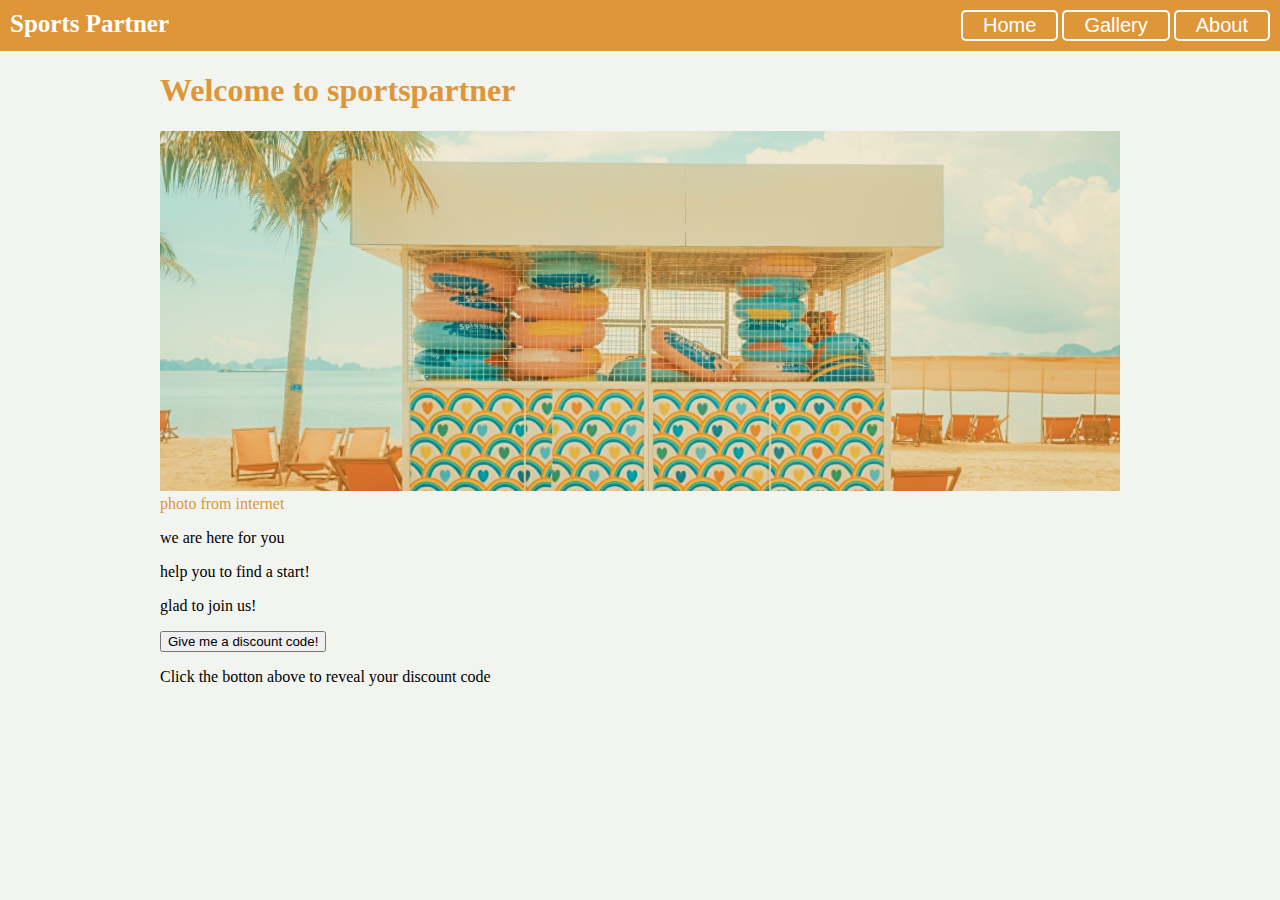
<file: src/index.html>
<!doctype html>
<html lang="en">
    <head>
      <meta charset="utf-8">
      <meta name="viewport" content="width=device-width, initial-scale=1">
      <title>Creativity Unbound: Celebrating Diversity and Advocacy</title>
      <link rel="stylesheet" href="css/general_styles.css">
     
    </head>
   <body>
   <div class="grid-container">
      <div class="brand">Sports Partner</div>
      <div class="page-links">
         <a href="index.html"><button class="menu-button">Home</button></a>
         <a href="gallery.html"><button class="menu-button">Gallery</button></a>
         <a href="about.html"><button class="menu-button">About</button></a>
      </div> <!-- closes the page-links div -->
      <div class="main">
            <h1>Welcome to sportspartner</h1>
            <img class = "home_splash" src="images/6.jpg" alt="images">
            <figcaption>photo from internet</figcaption>
            <p>we are here for you </p>
            <p>help you to find a start!</p>
            <p>glad to join us!</p>
            <button id="discount-code">Give me a discount code!</button>
            <p id="your-discount-code">Click the botton above to reveal your discount code</p>
         </div> <!-- closes the main div -->
      </div> <!-- closes the grid-container div -->

      <script src="js/site_interactions.js"></script>
   </body>
</html>
</file>
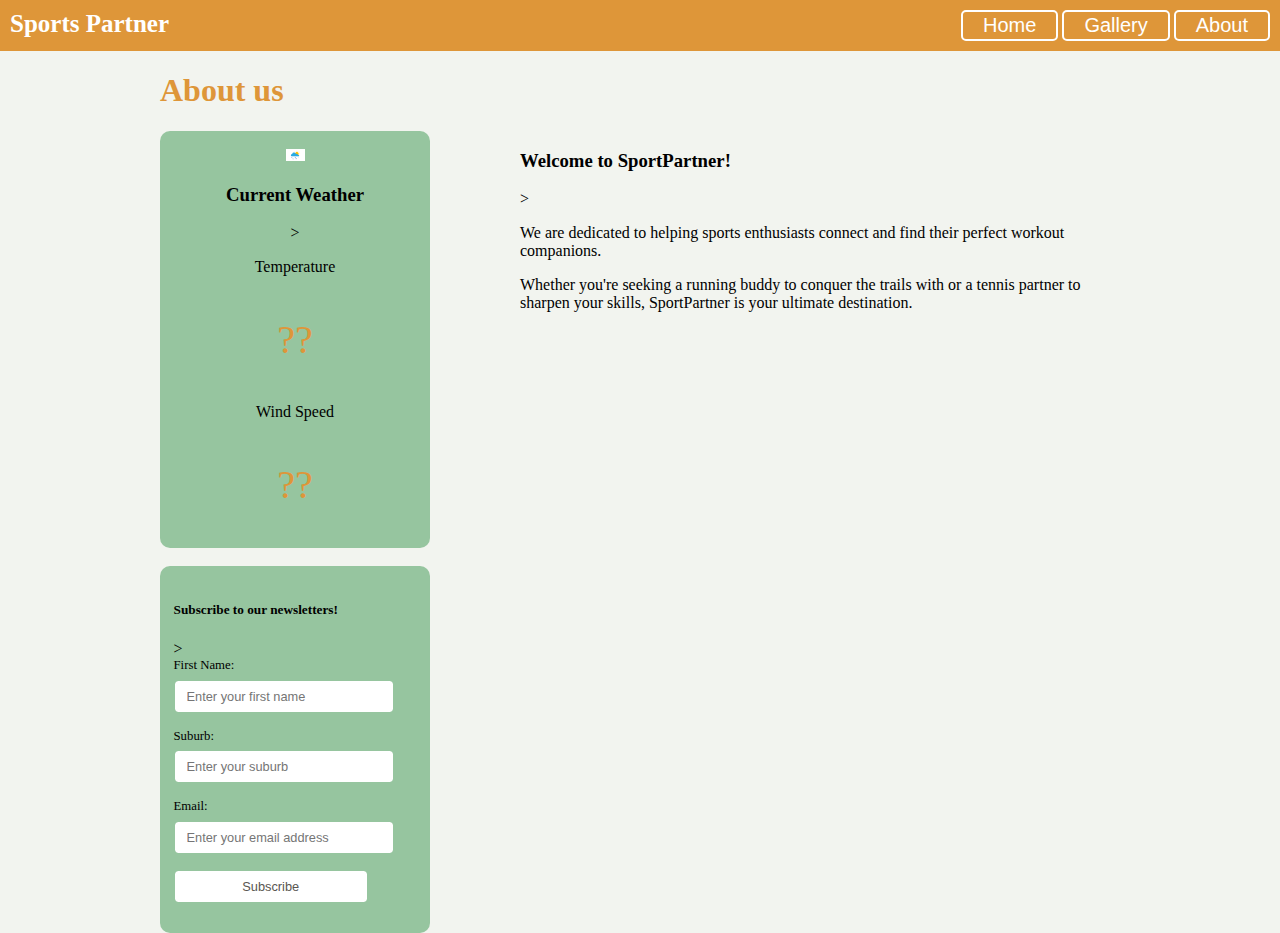
<file: src/about.html>
<!doctype html>
<html lang="en">
    <head>
      <meta charset="utf-8">
      <meta name="viewport" content="width=device-width, initial-scale=1">
      <title>Creativity Unbound: Celebrating Diversity and Advocacy</title>
      <link rel="stylesheet" href="css/general_styles.css">
      <link rel="stylesheet" href="css/about_style.css">
      

    </head>
 <body>
   <div class="grid-container">
      <div class="brand">Sports Partner</div>
      <div class="page-links">
         <a href="index.html"><button class="menu-button">Home</button></a>
         <a href="gallery.html"><button class="menu-button">Gallery</button></a>
         <a href="about.html"><button class="menu-button">About</button></a>
      </div> <!-- closes the page-links div -->
         <div class="main">
            <h1>About us</h1>

         </div> <!-- closes the main div -->
      </div> <!-- closes the grid-container div -->
      <div class="about-container">
         <div id="about-item-1">
         <figure class="section-icon">
               <img src="images/images.png" alt="Weather icon">
         </figure>
            <h3>Current Weather</h3>>
            <p>Temperature</p>
            <p id="current_temperature">??</p>
            <p>Wind Speed</p>
            <p id="current_windspeed">??</p>

         </div>
         <div id="about-item-2">
            <h3>Welcome to SportPartner!</h3>>
            <p>We are dedicated to helping sports enthusiasts connect and find their perfect workout companions. </p>
            <p>Whether you're seeking a running buddy to conquer the trails with or a tennis partner to sharpen your skills, SportPartner is your ultimate destination.</p>
           
         </div>
         <div id="about-item-3">
            <form id="subscribe-form">
               <h5>Subscribe to our newsletters!</h5>>
               <label for="firstName">First Name:</label>
               <input type="text" id="firstName" name="firstName" placeholder="Enter your first name" required>

               <label for="suburb">Suburb:</label>
               <input type="text" id="suburb" name="suburb" placeholder="Enter your suburb" required>

               <label for="email">Email:</label>
               <input type="email" id="email" name="email" placeholder="Enter your email address" required>
               
               <input type="submit" value="Subscribe" id="subscribe-submit-button" disabled>
            </form>
            <div id="responseMessage"></div>
         </div>
         <div id="about-item-4">

         </div>

      </div> <!-- closes the about-container div -->
      <script src="js/about_api.js"></script>
 </body>
</html>
</file>
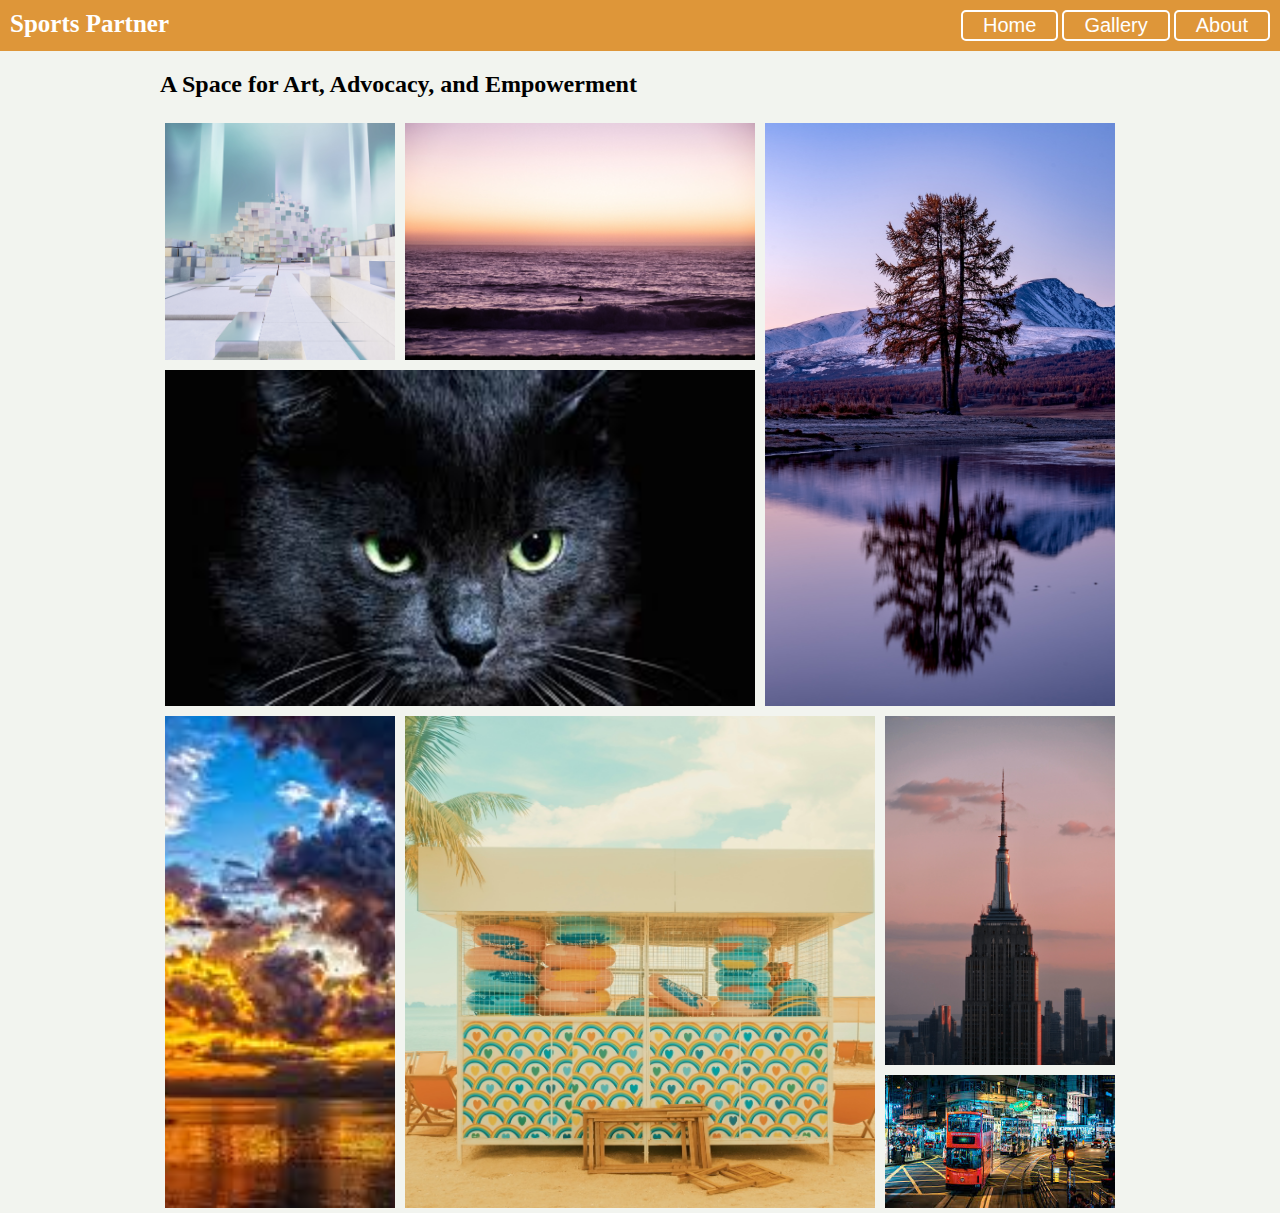
<file: src/gallery.html>
<!doctype html>
<html lang="en">
   <head>
      <meta charset="utf-8">
      <meta name="viewport" content="width=device-width, initial-scale=1">
      <title>Creativity Unbound: Celebrating Diversity and Advocacy</title>
      <link rel="stylesheet" href="css/general_styles.css">
      <link rel="stylesheet" href="css/gallery_style.css">
   </head>
<body>
   <div class="grid-container">
      <div class="brand">
         Sports Partner
      </div>
      <div class="page-links">
         <a href="index.html"><button class="menu-button">Home</button></a>
         <a href="gallery.html"><button class="menu-button">Gallery</button></a>
         <a href="about.html"><button class="menu-button">About</button></a>
      </div> <!-- closes the page-links div -->
      <div class="main">        
         <h2>A Space for Art, Advocacy, and Empowerment</h2>

      </div> <!-- closes the main div -->
   </div> <!-- closes the grid-container div -->
      <div class="gallery-container">
         <figure class="gallery-item" id="gallery-item-1">
            <img src="images/1.jpg" class="gallery-img" alt="image1">
         </figure>
         <figure class="gallery-item" id="gallery-item-2">
            <img src="images/2.jpg" class="gallery-img" alt="image2">
         </figure>
         <figure class="gallery-item" id="gallery-item-3">
            <img src="images/3.jpg" class="gallery-img" alt="image3">
         </figure>
         <figure class="gallery-item" id="gallery-item-4">
            <img src="images/4.jpg" class="gallery-img" alt="image4">
         </figure>
         <figure class="gallery-item" id="gallery-item-5">
            <img src="images/5.jpg" class="gallery-img" alt="image5">
         </figure>
         <figure class="gallery-item" id="gallery-item-6">
            <img src="images/6.jpg" class="gallery-img" alt="image6">
         </figure>
         <figure class="gallery-item" id="gallery-item-7">
            <img src="images/7.jpg" class="gallery-img" alt="image7">
         </figure>
         <figure class="gallery-item" id="gallery-item-8">
            <img src="images/8.jpg" class="gallery-img" alt="image8">
         </figure>
      </div> <!-- closes the gallery-container div -->
    </body>
</html>
</file>
<file: src/css/general_styles.css>
html, body {
    background-color: #F2F4EF;
    margin: 0;
    padding: 0;
    height: 100%;
    width: 100%;
            }
    body {
        font-family: 'Merriweather', serif;
    }
    h1 {
        color: #de9639;
        }
    .grid-container {
        display: grid;
        grid-template-columns: auto auto auto auto;
        grid-template-rows: auto 1fr;
        }
    .brand {
        grid-column: 1 / span 2;
        grid-row: 1;
        background-color:#de9639;
        padding: 10px; /*new line*/
        font-size: 25px; /*new line*/
        font-weight:bold;/*new line*/
        color:white;/*new line*/
        }
            
    .page-links {
        grid-column: 3 / span 2;
        grid-row: 1;
        text-align: right;
        background-color:#de9639;
        padding: 10px;/*new line*/

        }
    
    .main {
        grid-column: 1 / -1;
        grid-row: 2;
        width: 75vw;
        margin: 0 auto;
        }


    .menu-button {
        font-size: 20px;
        color: white;
        background-color: #de9639;
        padding: 2px 20px;
        border-style: solid;
        border-radius: 5px;
        border-color: white;
        }
    .home_splash{
        width: 100%;
        height: 40vh;
        object-fit: cover;
    }

    figcaption{
        color: #de9639;
        font-weight: 100;
    }
</file>
<file: src/css/about_style.css>
.about-container {
    width: 75vw;
    margin: 0 auto;
    display: grid;
    grid-template-columns: repeat(8,1fr);
    grid-template-rows: repeat(8,auto);
}

#about-item-1 {
    grid-column-start: 1;
    grid-column-end: 4;
    grid-row-start: 1;
    grid-row-end: 5;
    background-color: #96c59f;
    width: 75%;
    text-align:center;
    border-radius: 10px;

}

#about-item-2 {
    grid-column-start: 4;
    grid-column-end: 9;
    grid-row-start: 1;
    grid-row-end: 9;

}  

#about-item-3 {
    grid-column-start: 1;
    grid-column-end: 4;
    grid-row-start: 5;
    grid-row-end: 7;
    background-color: #96c59f;
    width: 75%;
    border-radius: 10px;
    margin-top: 5%;

}  
#about-item-4 {
    grid-column-start: 1;
    grid-column-end: 4;
    grid-row-start: 7;
    grid-row-end: 9;

}
#current_temperature, #current_windspeed{
    font-size: 2.5rem;
    color: #de9639;
}
.section-icon > img{
    width: 10%;
    height: auto;

}

#subscribe-form {
    width: 90%;
    padding: 5%;
}

#subscribe-form > label{
    display: block;
    font-size: 0.8em;
    margin-bottom: 0.5em;
}

#subscribe-form > input{
    display: block;
    width: 80%;
    margin-bottom: 1rem;
    padding: .375rem .75rem;
    font-size: 0.8em;
    line-height: 1.5;
    color: rgb(89, 86, 81);
    background-color: white;
    background-clip: padding-box;
    border: 1px solid #96c59f;
    border-radius: .25rem;
    transition: border-color .15s ease-in-out, box-shadow .15s ease-in-out;
}

#subscribe-form > input:focus{
    border-color:dodgerblue;
    outline: 0;
    box-shadow: 0 0 0 .2rem #583cac;
}
#subscribe-form > input [type="email"]:valid{
    border: 2px solid green;

}
#subscribe-form > input [type="email"]:invalid{
    border: 2px solid red;
}
#subscribe-submit-button{
    background-color: grey;
    color: white;
    border:none;
    padding: 10px 20px;
}
#subscribe-submit-button.disabled{
    background-color: grey;
    color: white;
    border:none;
    padding: 10px 20px;
}

#subscribe-submit-button.enabled{
    background-color: green;
    color: white;
    cursor: pointer;
}
</file>
<file: src/css/gallery_style.css>
.gallery-container {
    width: 75vw;
    margin: 0 auto;
    display: grid;
    grid-template-columns: repeat(8,1fr);
    grid-template-rows: repeat(8,auto);
}

.gallery-img{
    width: 100%;
    height: 100%;
    object-fit: cover;
}
.gallery-item {
    margin: 5px;
}

#gallery-item-1 {
    grid-column-start: 1;
    grid-column-end: 3;
    grid-row-start: 1;
    grid-row-end: 3;
}

#gallery-item-2 {
    grid-column-start: 3;
    grid-column-end: 6;
    grid-row-start: 1;
    grid-row-end: 3;

}  

#gallery-item-3 {
    grid-column-start: 6;
    grid-column-end: 9;
    grid-row-start: 1;
    grid-row-end: 6;

}  
#gallery-item-4 {
    grid-column-start: 1;
    grid-column-end: 6;
    grid-row-start: 3;
    grid-row-end: 6;
}
#gallery-item-5 {
    grid-column-start: 1;
    grid-column-end: 3;
    grid-row-start: 6;
    grid-row-end: 9;
}
#gallery-item-6 {
    grid-column-start: 3;
    grid-column-end: 7;
    grid-row-start: 6;
    grid-row-end: 9;
}
#gallery-item-7 {
    grid-column-start: 7;
    grid-column-end: 9;
    grid-row-start: 6;
    grid-row-end: 8;
}
#gallery-item-8 {
    grid-column-start: 7;
    grid-column-end: 9;
    grid-row-start: 8;
    grid-row-end: 9;
}
</file>
